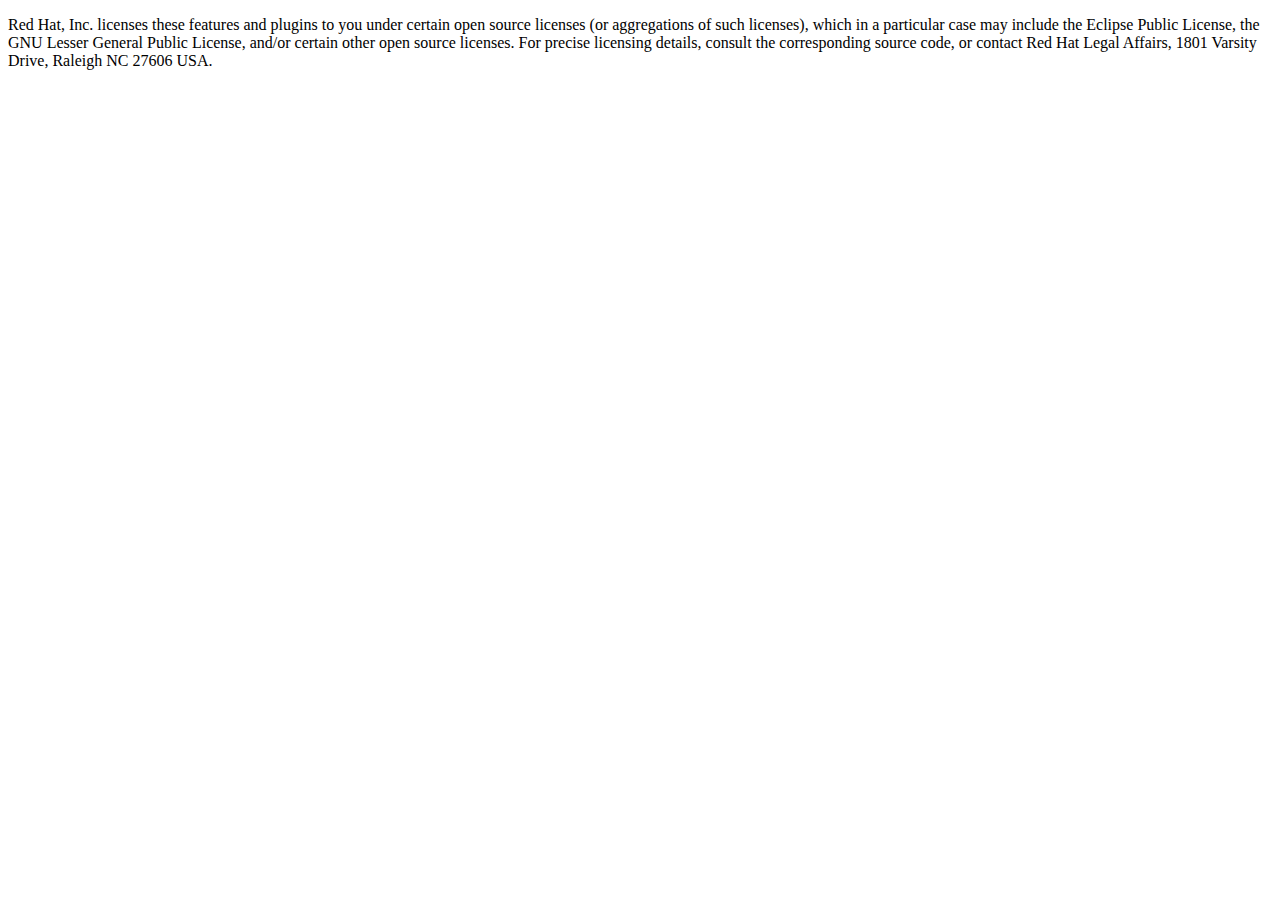
<file: features/org.jboss.tools.livereload.feature/license.html>
<!DOCTYPE HTML PUBLIC "-//W3C//DTD HTML 4.0//EN">
<html>

<body>
<p>Red Hat, Inc. licenses these features and plugins to you under
certain open source licenses (or aggregations of such licenses), which
in a particular case may include the Eclipse Public License, the GNU
Lesser General Public License, and/or certain other open source
licenses. For precise licensing details, consult the corresponding
source code, or contact Red Hat Legal Affairs, 1801 Varsity Drive,
Raleigh NC 27606 USA.
</p>
</body>
</html>
</file>
